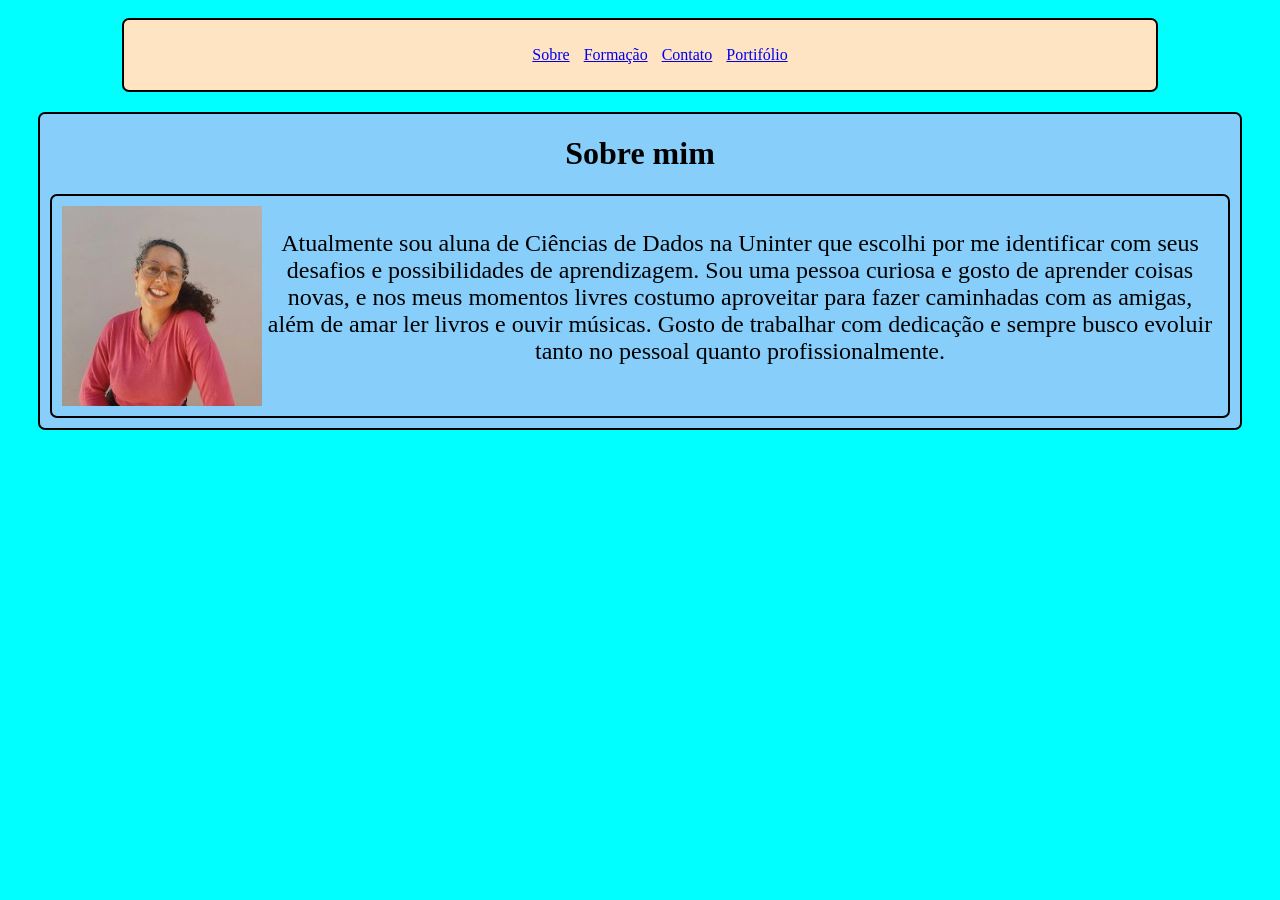
<file: index.html>
<!DOCTYPE html>
<html lang="pt-br">
<head>
    <meta charset="UTF-8">
    <meta name="viewport" content="width=device-width, initial-scale=1.0">
    <title>Sobre</title>
    <link rel="stylesheet" href="style.css">
</head>
<body>
    <div id="menu"> <!--menu fixo-->
        <ul>
        <li class="paginas"> <a href="index.html" target="_blank">Sobre</a></li>
        <li class="paginas"><a href="formacao.html" target="_blank">Formação</a> </li>
        <li class="paginas"><a href="contato.html" target="_blank">Contato</a> </li>
        <li class="paginas"><a href="portifolio.html" target="_blank">Portifólio</a> </li>
        </ul>

    </div>

    <div id="conteudo">
<h1>Sobre mim</h1>
<div id="container"> 
<img src="fotolinkedin.jpeg" alt="Mulher vestindo camiseta rosa, cabelo cacheado preso, usando óculos, sorrindo">
<p>Atualmente sou aluna de Ciências de Dados na Uninter que escolhi por me identificar com seus desafios e possibilidades de aprendizagem. 
    Sou uma pessoa curiosa e gosto de aprender coisas novas, e nos meus momentos livres costumo aproveitar para fazer caminhadas com as amigas, além de amar ler livros e ouvir músicas.
    Gosto de trabalhar com dedicação e sempre busco evoluir tanto no pessoal quanto profissionalmente.

</p>
</div>
    </div>
</body>
</html>
</file>
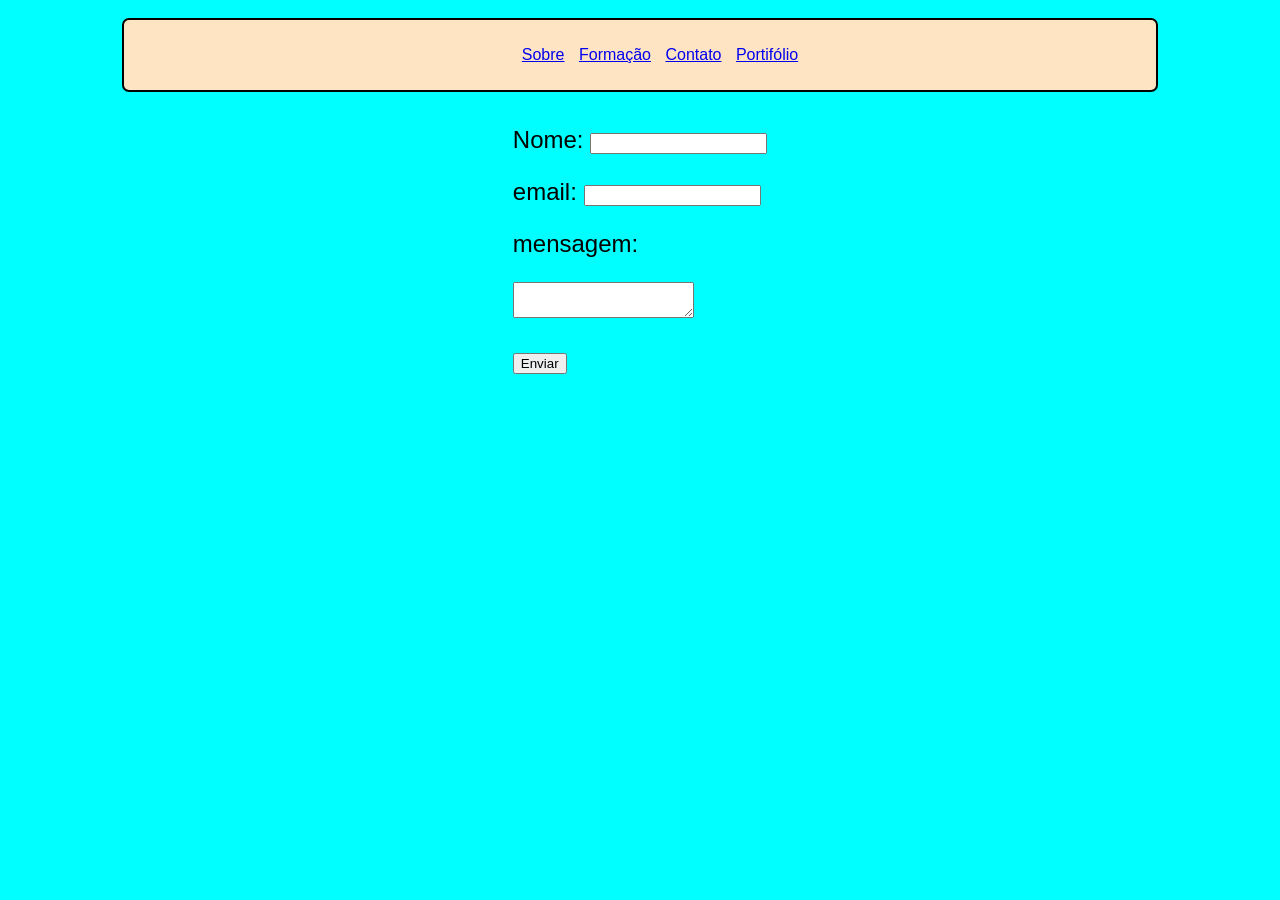
<file: contato.html>
<!DOCTYPE html>
<html lang="en">
<head>
    <meta charset="UTF-8">
    <meta name="viewport" content="width=device-width, initial-scale=1.0">
    <title>Contato</title>
    <link rel="stylesheet" href="style.css">
    <style> * {
        font-family: Arial, Helvetica, sans-serif;
    }</style>
    

</head>
<body>
   <div id="menu"><!--menu fixo-->
        <ul>
        <li class="paginas"> <a href="index.html" target="_blank">Sobre</a></li>
        <li class="paginas"><a href="formacao.html" target="_blank">Formação</a> </li>
        <li class="paginas"><a href="contato.html" target="_blank">Contato</a> </li>
        <li class="paginas"><a href="portifolio.html" target="_blank">Portifólio</a> </li>
        </ul>

    </div>
    <form  autocomplete="off">
<p> <label  for="inome">Nome:</label>
    <input type="text" name="nome" id="inome"></p>
<p> <label for="iemail">email:</label>
    <input type="text" name="email" id="iemail"></p>
<p><label for="imensagem">mensagem:</label></p>
<textarea name="mensagem" id="imensagem"></textarea>
<p><input type="submit" value="Enviar" id="botaoEnviar"> </p>
    </form>
<script src="index.js"></script>
</body>
</html>
</file>
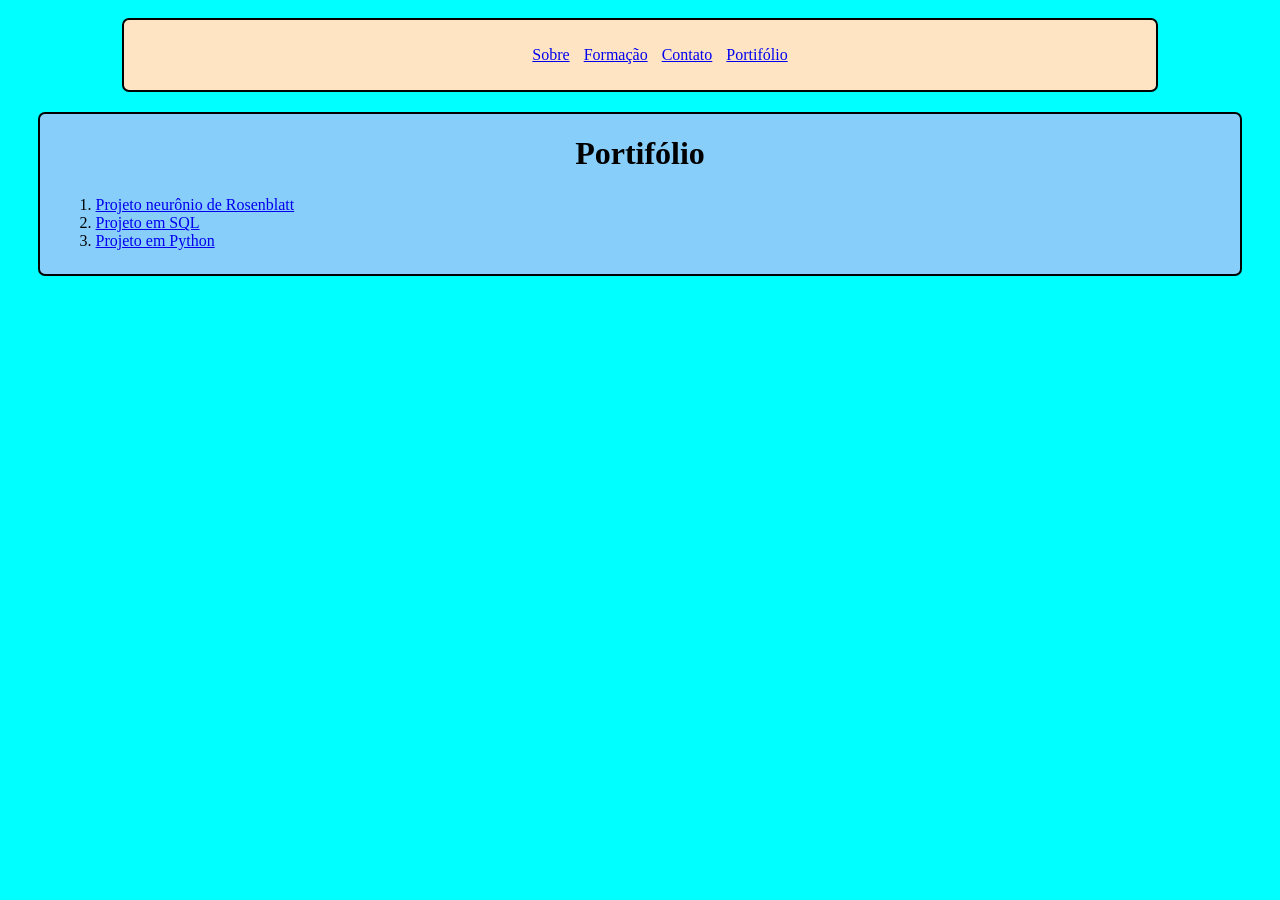
<file: portifolio.html>
<!DOCTYPE html>
<html lang="en">
<head>
    <meta charset="UTF-8">
    <meta name="viewport" content="width=device-width, initial-scale=1.0">
    <title>Portifólio</title>
    <link rel="stylesheet" href="style.css">

</head>
<body>
     <div id="menu"><!--menu fixo-->
        <ul>
        <li class="paginas"> <a href="index.html" target="_blank">Sobre</a></li>
        <li class="paginas"><a href="formacao.html" target="_blank">Formação</a> </li>
        <li class="paginas"><a href="contato.html" target="_blank">Contato</a> </li>
        <li class="paginas"><a href="portifolio.html" target="_blank">Portifólio</a> </li>
        </ul>

    </div>

     <div id="conteudo">
<h1>
</h1>
<h1>Portifólio</h1>
<p>
    <ol>
     <li><a href="https://docs.google.com/spreadsheets/d/1m0KJEEi1ehLtOO21k1eWt4QFOsm4285B/edit?usp=drive_link&ouid=106939681841509219837&rtpof=true&sd=true" target="_blank">Projeto neurônio de Rosenblatt</a></li>
   <li><a href="https://drive.google.com/file/d/1TNI6RzXkl0XfkBPetwIBlHg6QdKfebHa/view?usp=drive_link"target="_blank">Projeto em SQL</a> </li> 
   <li><a href="https://docs.google.com/document/d/1S7kB83bCOEvLIIbVF3ydCqnojPmV4zY0/edit?usp=drive_link&ouid=106939681841509219837&rtpof=true&sd=true"target="_blank">Projeto em Python</a> </li>  
    </ol></p>
    </div>
</body>
</html>
    
    
</body>
</html>
</file>
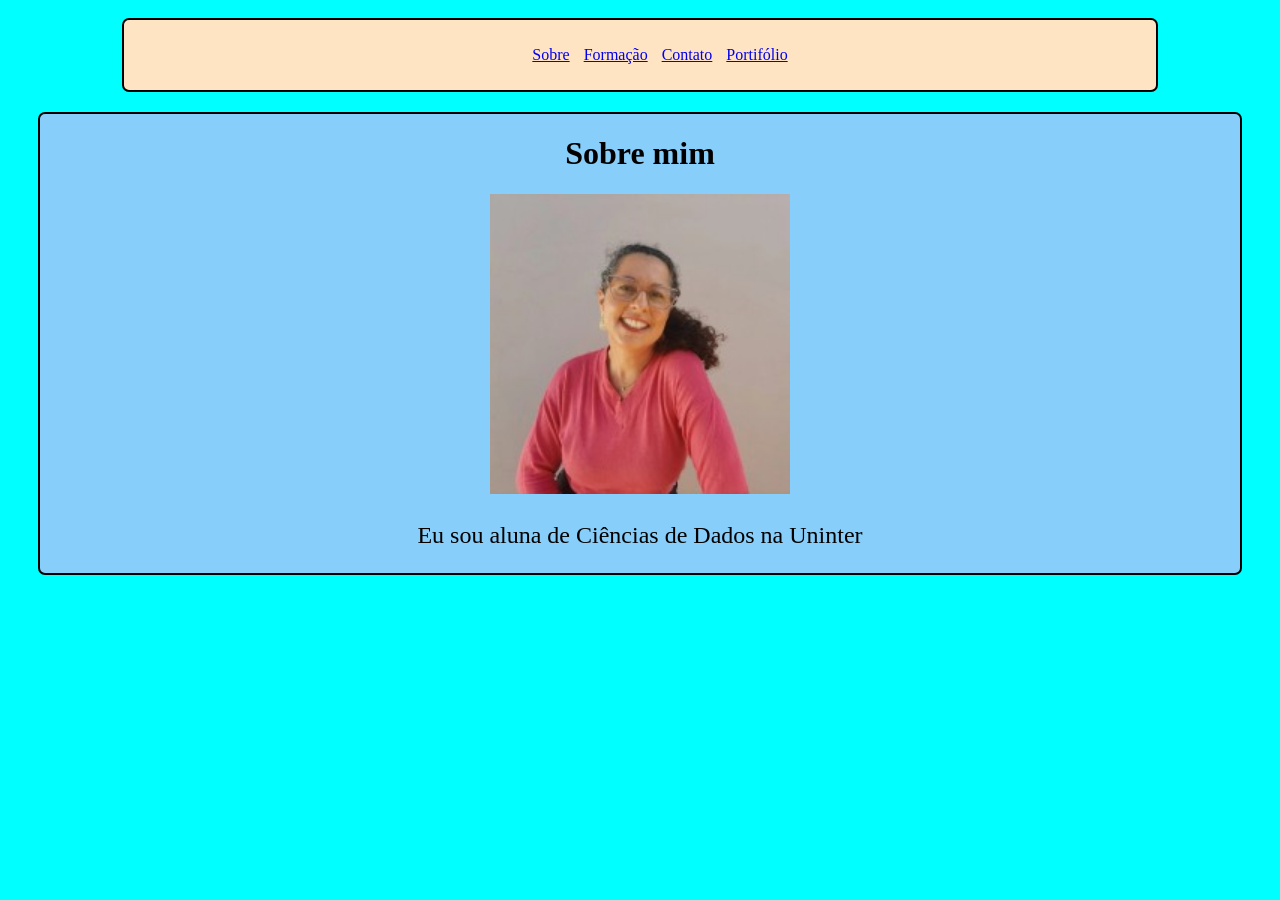
<file: sobre.html>
<!DOCTYPE html>
<html lang="pt-br">
<head>
    <meta charset="UTF-8">
    <meta name="viewport" content="width=device-width, initial-scale=1.0">
    <title>Sobre</title>
    <link rel="stylesheet" href="style.css">
</head>
<body>
    <div id="menu">
        <ul>
        <li class="paginas"> <a href="/sobre.html" target="_blank">Sobre</a></li>
        <li class="paginas"><a href="/formacao.html" target="_blank">Formação</a> </li>
        <li class="paginas"><a href="/contato.html" target="_blank">Contato</a> </li>
        <li class="paginas"><a href="/portifolio.html" target="_blank">Portifólio</a> </li>
        </ul>

    </div>

    <div id="conteudo">
<h1>Sobre mim</h1>
<img src="/fotolinkedin.jpeg" alt="">
<p>Eu sou  aluna de Ciências de Dados na Uninter</p>
    </div>
</body>
</html>
</file>
<file: style.css>
body {
    background-color: aqua;
    display: flex;
    flex-direction: column;
    justify-content: center;
    align-items: center;
}
div{
    margin: 10px;
    text-align: center;
    border: solid black 2px;
border-radius: 7px;
}
img {
    width: 25%;
}

div#menu {
width: 80%;
background-color: bisque;
padding: 10px;
}
div#conteudo{
    width: 95%;
    background-color: lightskyblue;
}
div#container{
    display: flex;
    padding: 10px;
}
ul{
    justify-content: space-between;
}
li.paginas{
display: inline;
padding: 5px;
}
ol{
    list-style-position: inside;
    text-align: left;
}
p{
    font-size: 1.5rem;
}
</file>
